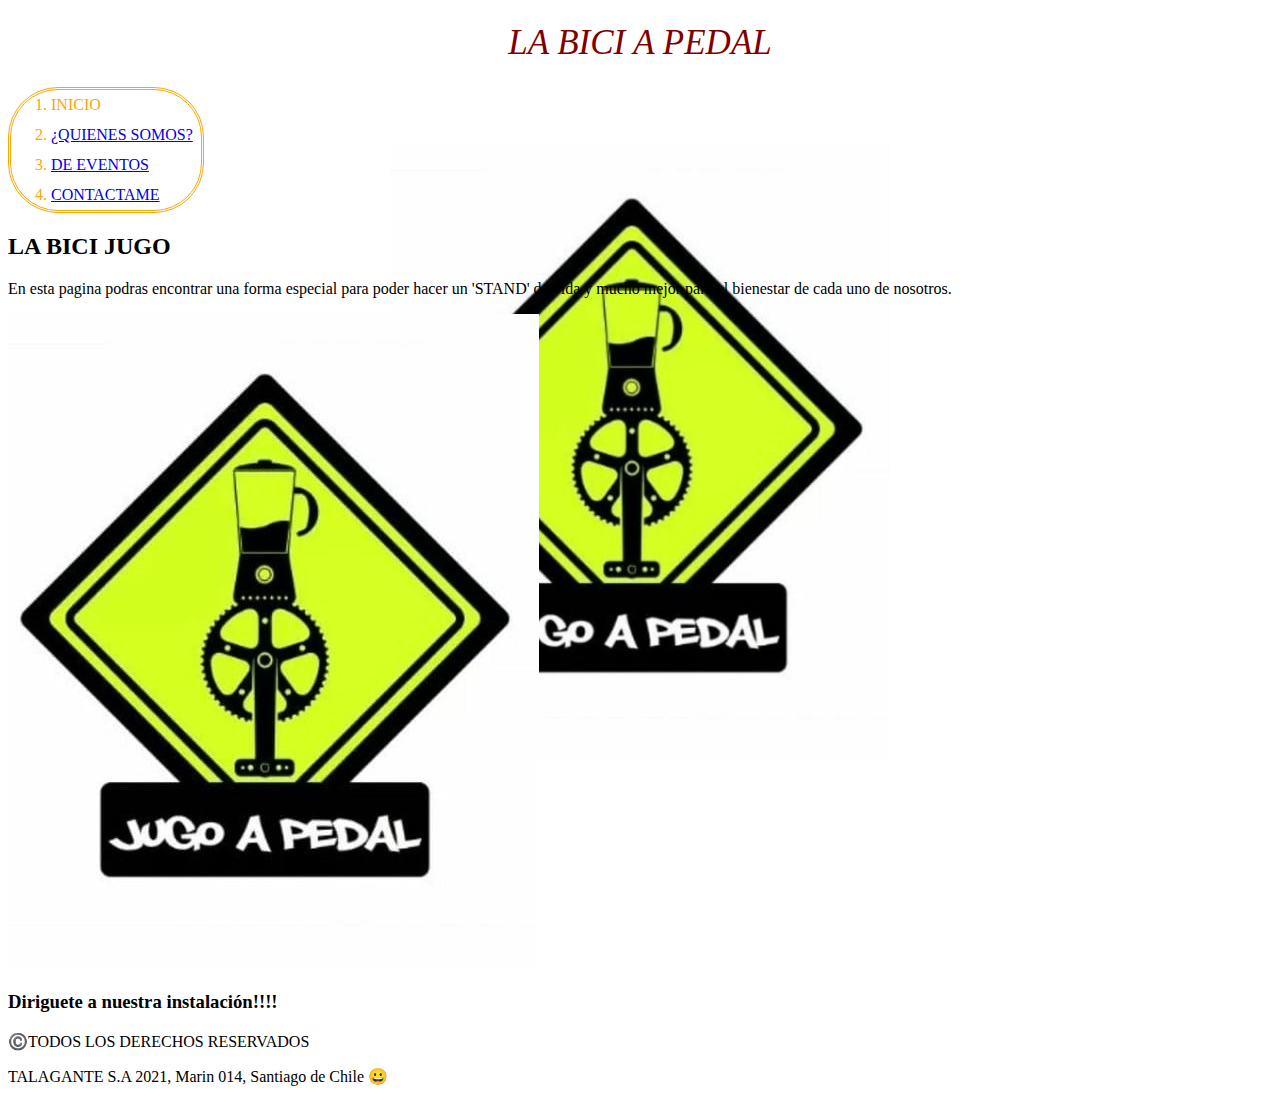
<file: index.html>
<!DOCTYPE html>
<html lang="en">
<head>
    <meta charset="UTF-8">
    <meta http-equiv="X-UA-Compatible" content="IE=edge">
    <meta name="viewport" content="width=device-width, initial-scale=1.0">
    <link rel="stylesheet" href="./estilo.css">
    <title>inicio de pagina</title>
</head>
<body>
    <header>
        <h1 class="titulo1">LA BICI A PEDAL</h1>
        <nav>
            <ol class="linked">
                <li> INICIO</li>
                <li><a href="./quienes.html"> ¿QUIENES SOMOS?</a></li>
                <li><a href="./eventos.html"> DE EVENTOS</a></li>
                <li><a href="./contacto.html"> CONTACTAME</a></li>
            </ol>
        </nav>
    </header>
    <main>
        <section>
            <h2>LA BICI JUGO</h2>
            <p>En esta pagina podras encontrar una forma especial para poder hacer un 'STAND' de vida
            y mucho mejor para el bienestar de cada uno de nosotros.</p>
        
            <nav>
                <article>
                    <img id="imagen" src="./fotos/LOGO_BICI.jpeg" alt="logo bici jugo">
                </article>
            </nav>
        </section>
    
    </main>
    <footer>
        <h3 id="final">Diriguete a nuestra instalación!!!!</h3>
        <p>©️TODOS LOS DERECHOS RESERVADOS</p>
        <p>TALAGANTE S.A 2021, Marin 014, Santiago de Chile &#128512;</p>
    </footer>
</body>
</head>
</html>
</file>
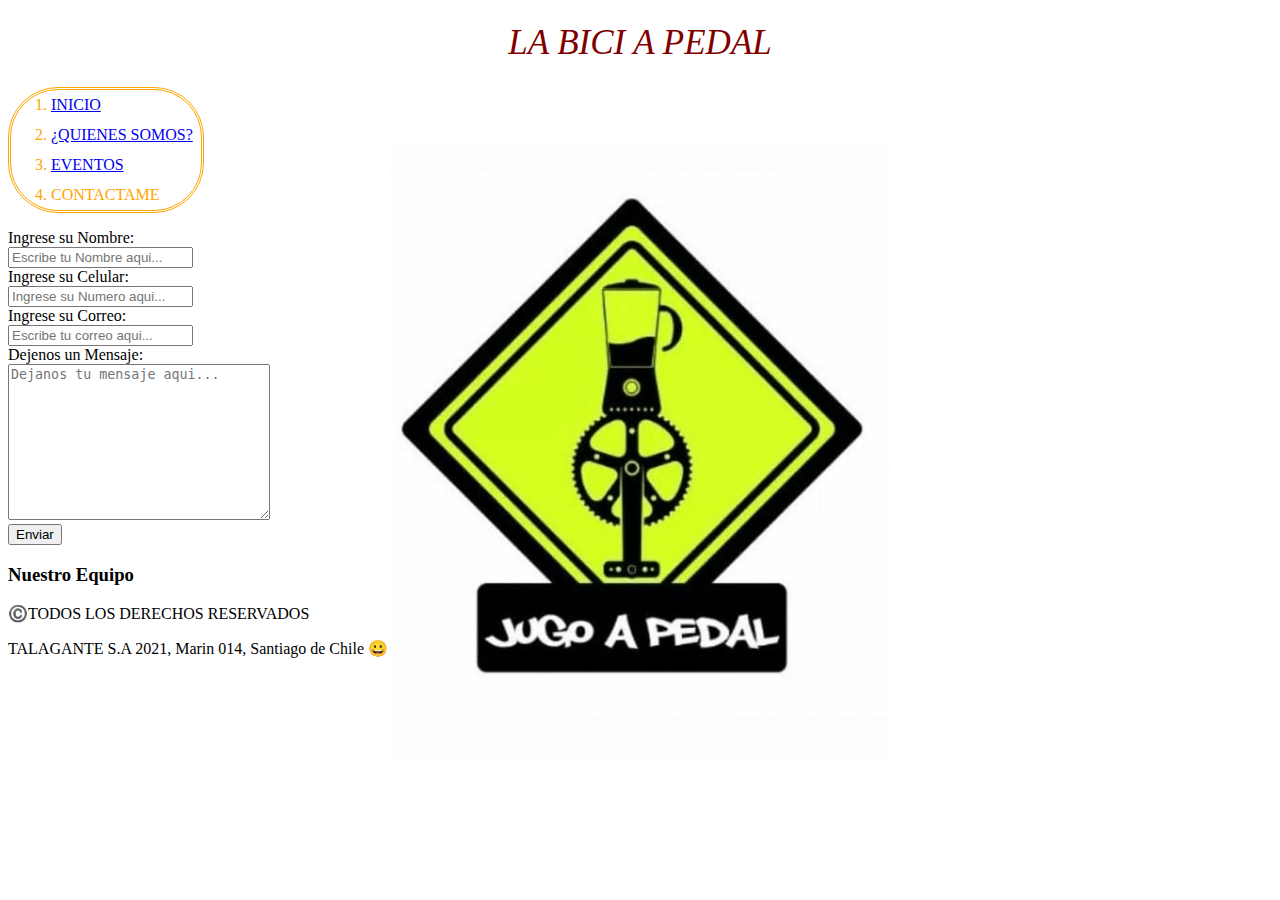
<file: contacto.html>
<!DOCTYPE html>
<html lang="en">
<head>
    <meta charset="UTF-8">
    <meta http-equiv="X-UA-Compatible" content="IE=edge">
    <meta name="viewport" content="width=device-width, initial-scale=1.0">
    <link rel="stylesheet" href="./estilo.css">
    <title>contacto de pagina</title>
</head>
<body>
    <header>
        <h1 class="titulo1">LA BICI A PEDAL</h1>
            <nav>
                <ol class="linked">
                    <li><a href="./index.html">INICIO</a></li>
                    <li><a href="./quienes.html"> ¿QUIENES SOMOS?</a></li>
                    <li><a href="./eventos.html"> EVENTOS</a></li>
                    <li> CONTACTAME</li>
                </ol>
            </nav>
    </header>
        <main>
            <form>
                <label for="fname">Ingrese su Nombre:</label><br>
                <input type="text" id="fname" name="fname" placeholder="Escribe tu Nombre aqui..."><br>
                <label for="Numero">Ingrese su Celular:</label><br>
                <input type="number" id="fname" name="fname" placeholder="Ingrese su Numero aqui..."><br>
                <label for="lemail">Ingrese su Correo:</label><br>
                <input type="email" id="lemail" name="lemail" placeholder="Escribe tu correo aqui..."><br>
                <label for="lmessage">Dejenos un Mensaje:</label><br>
                <textarea name="lmessage" id="lmessage" cols="30" rows="10" placeholder="Dejanos tu mensaje aqui..."></textarea><br>
                <button>Enviar</button>
            </form>          
        </main>
        <footer>
            <h3>Nuestro Equipo</h3>
            <p>©️TODOS LOS DERECHOS RESERVADOS</p>
            <p>TALAGANTE S.A 2021, Marin 014, Santiago de Chile &#128512;</p>
        </footer>
</body>
</html>
</file>
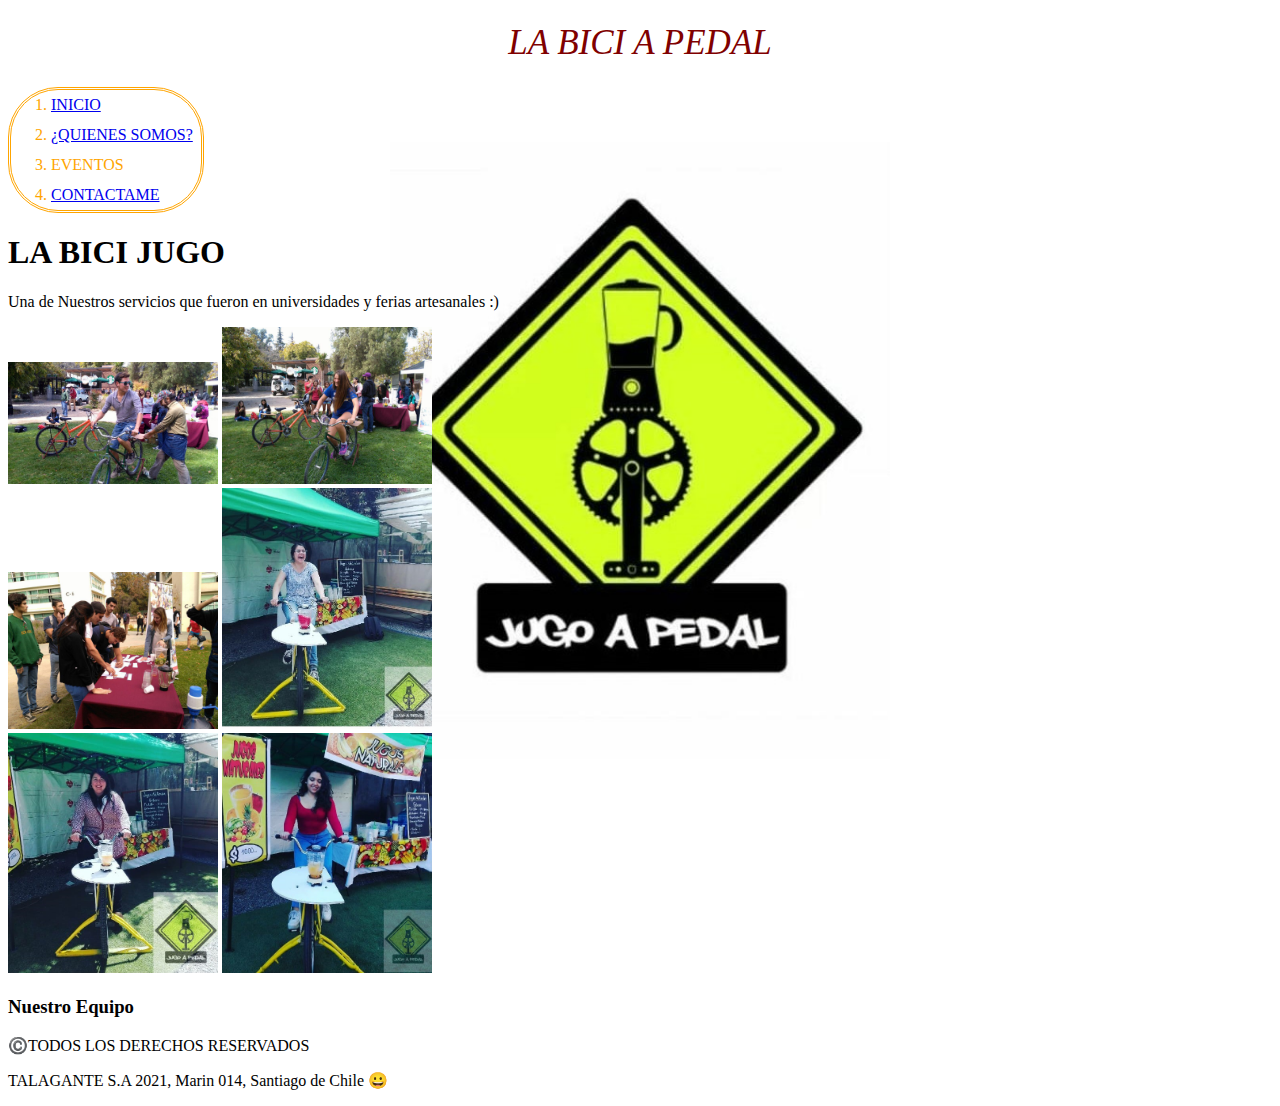
<file: eventos.html>
<!DOCTYPE html>
<html lang="en">
<head>
    <meta charset="UTF-8">
    <meta http-equiv="X-UA-Compatible" content="IE=edge">
    <meta name="viewport" content="width=device-width, initial-scale=1.0">
    <link rel="stylesheet" href="./estilo.css">
    <title>eventos de pagina</title>
</head>
<body>
    <header>
        <h1 class="titulo1">LA BICI A PEDAL</h1>
        <nav>
            <ol class="linked">
                <li><a href="./index.html"> INICIO</a></li>
                <li><a href="./quienes.html"> ¿QUIENES SOMOS?</a></li>
                <li> EVENTOS</li>
                <li><a href="./contacto.html"> CONTACTAME</a></li>
            </ol>
        </nav>
    </header>
    <main>
        <section class="responsive">
            <h1>LA BICI JUGO</h1>
            <p>Una de Nuestros servicios que fueron en universidades y ferias artesanales :)</p>
                
                <picture>
                    <img class="imgresponsive" src="./fotos/evento1.jpg" alt="clienta feliz 1" >
                    <img class="imgresponsive" src="./fotos/evento2.jpg" alt="clienta feliz 1">
                    <img class="imgresponsive" src="./fotos/evento3.jpg" alt="clienta feliz 1">
                    <img class="imgresponsive" src="./fotos/BICI11.jpg" alt="clienta feliz 1" >
                    <img class="imgresponsive" src="./fotos/BICI22.jpeg" alt="clienta feliz 1">
                    <img class="imgresponsive" src="./fotos/BICI33.jpeg.jpeg" alt="clienta feliz 1">
                </picture>
        </section>
        
    </main>

    </main>
    <footer>
        <h3>Nuestro Equipo</h3>
        <p>©️TODOS LOS DERECHOS RESERVADOS</p>
        <p>TALAGANTE S.A 2021, Marin 014, Santiago de Chile &#128512;</p>
    </footer>
</body>
</html>
</file>
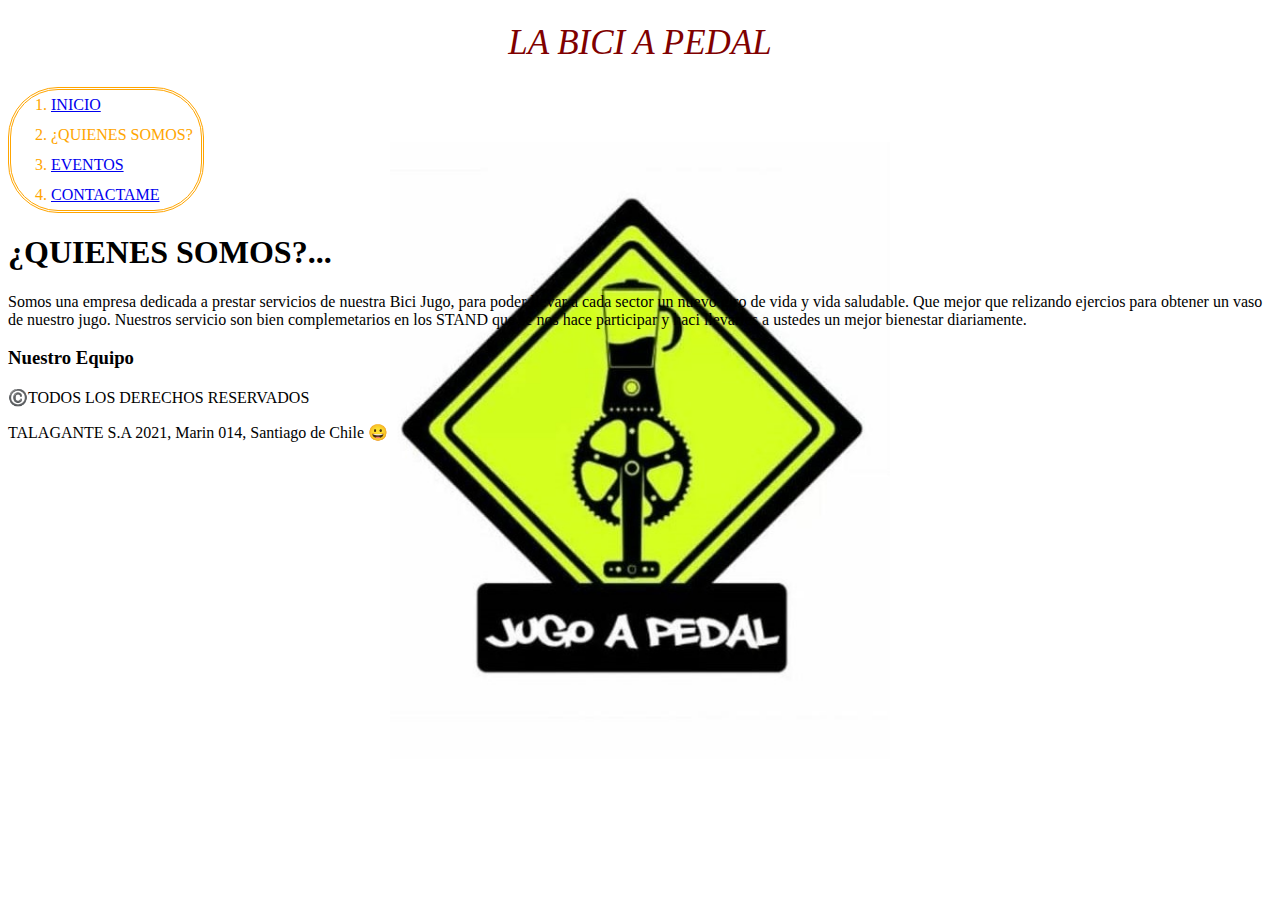
<file: quienes.html>
<!DOCTYPE html>
<html lang="en">
<head>
    <meta charset="UTF-8">
    <meta http-equiv="X-UA-Compatible" content="IE=edge">
    <meta name="viewport" content="width=device-width, initial-scale=1.0">
    <link rel="stylesheet" href="./estilo.css">
    <title>quienes somos </title>
</head>
<body>
    <header>
        <h1 class="titulo1">LA BICI A PEDAL</h1>
        <nav>
            <ol class="linked">
                <li><a href="./index.html"> INICIO</a></li>
                <li> ¿QUIENES SOMOS? </li>
                <li><a href="./eventos.html"> EVENTOS</a></li>
                <li><a href="./contacto.html"> CONTACTAME</a></li>
            </ol>
        </nav>
    </header>
    <main>
        <article>
               <h1> ¿QUIENES SOMOS?...</h1>
                <p>Somos una empresa dedicada a prestar servicios de nuestra Bici Jugo, para poder 
                    llevar a cada sector un nuevo giro de vida y vida saludable. Que mejor que 
                    relizando ejercios para obtener un vaso de nuestro jugo.
                  Nuestros servicio son bien complemetarios en los STAND que se nos hace participar 
                  y haci llevarles a ustedes
                  un mejor bienestar diariamente.
                </p>
        </article>
    </main>
    <footer>
        <h3>Nuestro Equipo</h3>
        <p>©️TODOS LOS DERECHOS RESERVADOS</p>
        <p>TALAGANTE S.A 2021, Marin 014, Santiago de Chile &#128512;</p>
    </footer>
</body>
</html>
</file>
<file: estilo.css>
body{
    background-image: url(./fotos/LOGO_BICI.jpeg);
    background-position:center center;
    background-repeat:no-repeat;
    background-size:unset;
    background-attachment: fixed;
    background-size: 500px;
  
    }
.titulo1{
    color:maroon;
    font-size: 35px;
    font-family: Impact;
    font-variant-position: sub;
    font-weight: normal;
    font-style: italic;
    text-align: center;

    
}
.linked{
    color:orange;
    border-style:double;
    border-radius: 50px;
    line-height: 30px;
    width: 150px;
    
}
.image{
    background-position-x: center;
}

@media (max-width:500px){
    .responsive {
      width: 100%;
      text-align: center;
    }
     
    footer{
      bottom: 0
     }
  
    .imgresponsive {
       width: 300px;
    }
  }
  
  @media  (min-width:500px) and (max-width:1024px){
  
      .reponsive {
        width: 70%; 
      }
      .imgresponsive {
        width: 210px;
      }
    }
    @media (min-width:1024px) {
      .responsive {
        width: 50%;
      }
      .imgresponsive {
        width: 210px;
      }
    }
</file>
